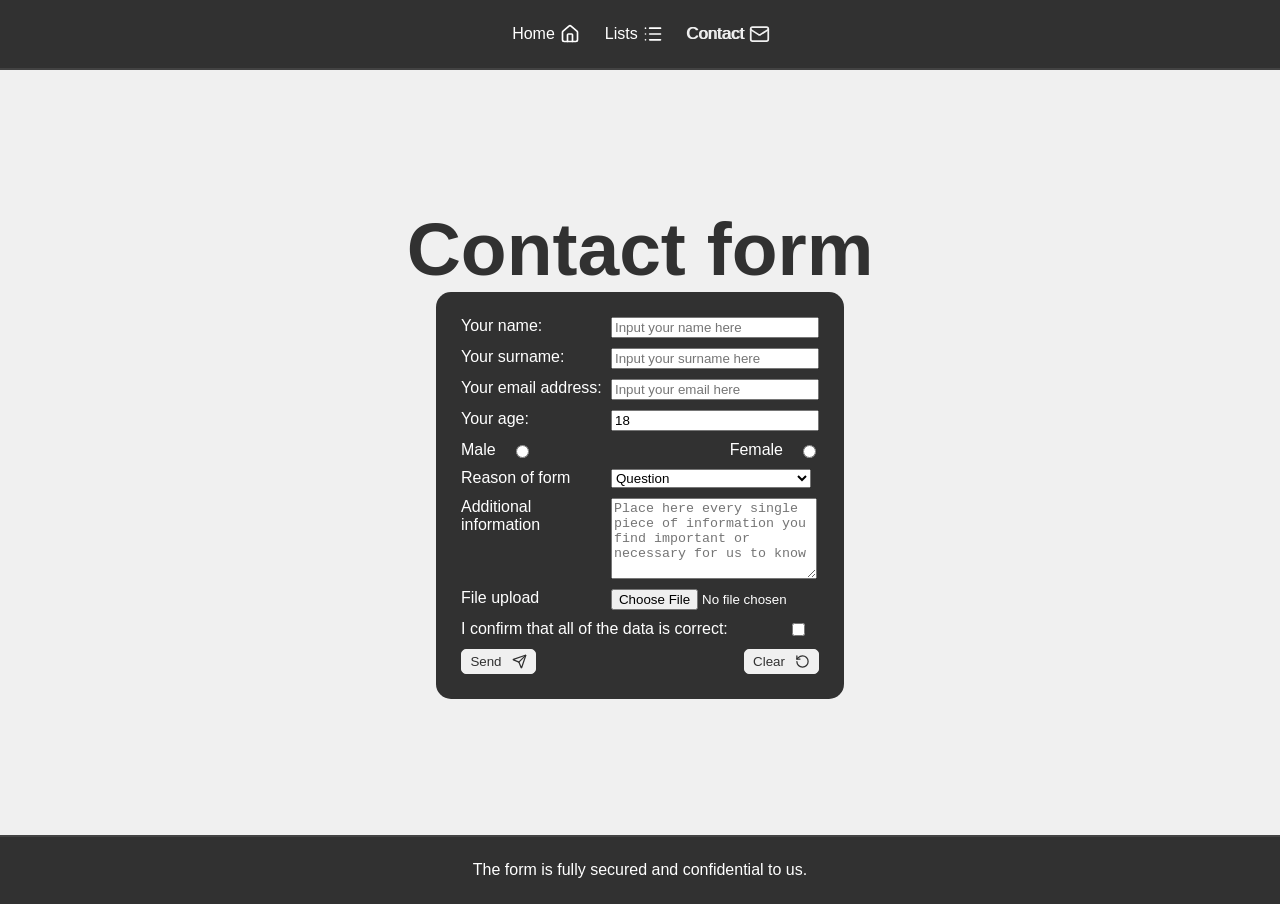
<file: contact.html>
<!DOCTYPE html>
<html lang="en">
    <head>
        <title>Contact</title>
        <link rel="stylesheet" href="./style.css">
        <meta name="viewport" content="width=device-width, initial-scale=1.0">
        <meta charset="utf-8">
    </head>
    <body>
        <header>
            <nav>
                <div class="navbar_wide">
                    <a href="./index.html">
                        Home
                        <svg xmlns="http://www.w3.org/2000/svg" width="24" height="24" viewBox="0 0 24 24" fill="none" stroke="currentColor" stroke-width="2" stroke-linecap="round" stroke-linejoin="round" class="lucide lucide-house preview-icon"><path d="M15 21v-8a1 1 0 0 0-1-1h-4a1 1 0 0 0-1 1v8"/><path d="M3 10a2 2 0 0 1 .709-1.528l7-6a2 2 0 0 1 2.582 0l7 6A2 2 0 0 1 21 10v9a2 2 0 0 1-2 2H5a2 2 0 0 1-2-2z"/></svg>
                    </a>
                    <div class="menu_lists">
                        <a class="list_parent">Lists <svg xmlns="http://www.w3.org/2000/svg" width="24" height="24" viewBox="0 0 24 24" fill="none" stroke="currentColor" stroke-width="2" stroke-linecap="round" stroke-linejoin="round" class="lucide lucide-list preview-icon"><path d="M3 5h.01"/><path d="M3 12h.01"/><path d="M3 19h.01"/><path d="M8 5h13"/><path d="M8 12h13"/><path d="M8 19h13"/></svg></a>
                        <ul class="list_children">
                            <li>
                                <a href="./characters.html">
                                    Characters
                                    <svg xmlns="http://www.w3.org/2000/svg" width="24" height="24" viewBox="0 0 24 24" fill="none" stroke="currentColor" stroke-width="2" stroke-linecap="round" stroke-linejoin="round" class="lucide lucide-user-round-star preview-icon"><path d="M16.051 12.616a1 1 0 0 1 1.909.024l.737 1.452a1 1 0 0 0 .737.535l1.634.256a1 1 0 0 1 .588 1.806l-1.172 1.168a1 1 0 0 0-.282.866l.259 1.613a1 1 0 0 1-1.541 1.134l-1.465-.75a1 1 0 0 0-.912 0l-1.465.75a1 1 0 0 1-1.539-1.133l.258-1.613a1 1 0 0 0-.282-.867l-1.156-1.152a1 1 0 0 1 .572-1.822l1.633-.256a1 1 0 0 0 .737-.535z"/><path d="M2 21a8 8 0 0 1 6.778-7.905"/><path d="M8.927 12.885a5 5 0 1 1 6.061-4.535"/></svg>
                                </a>
                            </li>
                            <li>
                                <a href="./games.html">
                                    Games
                                    <svg xmlns="http://www.w3.org/2000/svg" width="24" height="24" viewBox="0 0 24 24" fill="none" stroke="currentColor" stroke-width="2" stroke-linecap="round" stroke-linejoin="round" class="lucide lucide-gamepad-2 preview-icon"><line x1="6" x2="10" y1="11" y2="11"/><line x1="8" x2="8" y1="9" y2="13"/><line x1="15" x2="15.01" y1="12" y2="12"/><line x1="18" x2="18.01" y1="10" y2="10"/><path d="M17.32 5H6.68a4 4 0 0 0-3.978 3.59c-.006.052-.01.101-.017.152C2.604 9.416 2 14.456 2 16a3 3 0 0 0 3 3c1 0 1.5-.5 2-1l1.414-1.414A2 2 0 0 1 9.828 16h4.344a2 2 0 0 1 1.414.586L17 18c.5.5 1 1 2 1a3 3 0 0 0 3-3c0-1.545-.604-6.584-.685-7.258-.007-.05-.011-.1-.017-.151A4 4 0 0 0 17.32 5z"/></svg>
                                </a>
                            </li>
                            <li>
                                <a href="./gallery.html">
                                    Gallery
                                    <svg xmlns="http://www.w3.org/2000/svg" width="24" height="24" viewBox="0 0 24 24" fill="none" stroke="currentColor" stroke-width="2" stroke-linecap="round" stroke-linejoin="round" class="lucide lucide-images preview-icon"><path d="m22 11-1.296-1.296a2.4 2.4 0 0 0-3.408 0L11 16"/><path d="M4 8a2 2 0 0 0-2 2v10a2 2 0 0 0 2 2h10a2 2 0 0 0 2-2"/><circle cx="13" cy="7" r="1" fill="currentColor"/><rect x="8" y="2" width="14" height="14" rx="2"/></svg>
                                </a>
                            </li>
                        </ul>
                    </div>
                    <a id="active" href="./contact.html">
                        Contact
                        <svg xmlns="http://www.w3.org/2000/svg" width="24" height="24" viewBox="0 0 24 24" fill="none" stroke="currentColor" stroke-width="2" stroke-linecap="round" stroke-linejoin="round" class="lucide lucide-mail preview-icon"><path d="m22 7-8.991 5.727a2 2 0 0 1-2.009 0L2 7"/><rect x="2" y="4" width="20" height="16" rx="2"/></svg>
                    </a>
                </div>
                <div class="navbar_compact">
                    <a href="./index.html">
                        <svg xmlns="http://www.w3.org/2000/svg" width="24" height="24" viewBox="0 0 24 24" fill="none" stroke="currentColor" stroke-width="2" stroke-linecap="round" stroke-linejoin="round" class="lucide lucide-house preview-icon"><path d="M15 21v-8a1 1 0 0 0-1-1h-4a1 1 0 0 0-1 1v8"/><path d="M3 10a2 2 0 0 1 .709-1.528l7-6a2 2 0 0 1 2.582 0l7 6A2 2 0 0 1 21 10v9a2 2 0 0 1-2 2H5a2 2 0 0 1-2-2z"/></svg>
                    </a>
                    <a href="./characters.html">
                        <svg xmlns="http://www.w3.org/2000/svg" width="24" height="24" viewBox="0 0 24 24" fill="none" stroke="currentColor" stroke-width="2" stroke-linecap="round" stroke-linejoin="round" class="lucide lucide-user-round-star preview-icon"><path d="M16.051 12.616a1 1 0 0 1 1.909.024l.737 1.452a1 1 0 0 0 .737.535l1.634.256a1 1 0 0 1 .588 1.806l-1.172 1.168a1 1 0 0 0-.282.866l.259 1.613a1 1 0 0 1-1.541 1.134l-1.465-.75a1 1 0 0 0-.912 0l-1.465.75a1 1 0 0 1-1.539-1.133l.258-1.613a1 1 0 0 0-.282-.867l-1.156-1.152a1 1 0 0 1 .572-1.822l1.633-.256a1 1 0 0 0 .737-.535z"/><path d="M2 21a8 8 0 0 1 6.778-7.905"/><path d="M8.927 12.885a5 5 0 1 1 6.061-4.535"/></svg>
                    </a>
                    <a href="./games.html">
                        <svg xmlns="http://www.w3.org/2000/svg" width="24" height="24" viewBox="0 0 24 24" fill="none" stroke="currentColor" stroke-width="2" stroke-linecap="round" stroke-linejoin="round" class="lucide lucide-gamepad-2 preview-icon"><line x1="6" x2="10" y1="11" y2="11"/><line x1="8" x2="8" y1="9" y2="13"/><line x1="15" x2="15.01" y1="12" y2="12"/><line x1="18" x2="18.01" y1="10" y2="10"/><path d="M17.32 5H6.68a4 4 0 0 0-3.978 3.59c-.006.052-.01.101-.017.152C2.604 9.416 2 14.456 2 16a3 3 0 0 0 3 3c1 0 1.5-.5 2-1l1.414-1.414A2 2 0 0 1 9.828 16h4.344a2 2 0 0 1 1.414.586L17 18c.5.5 1 1 2 1a3 3 0 0 0 3-3c0-1.545-.604-6.584-.685-7.258-.007-.05-.011-.1-.017-.151A4 4 0 0 0 17.32 5z"/></svg>
                    </a>
                    <a href="./gallery.html">
                        <svg xmlns="http://www.w3.org/2000/svg" width="24" height="24" viewBox="0 0 24 24" fill="none" stroke="currentColor" stroke-width="2" stroke-linecap="round" stroke-linejoin="round" class="lucide lucide-images preview-icon"><path d="m22 11-1.296-1.296a2.4 2.4 0 0 0-3.408 0L11 16"/><path d="M4 8a2 2 0 0 0-2 2v10a2 2 0 0 0 2 2h10a2 2 0 0 0 2-2"/><circle cx="13" cy="7" r="1" fill="currentColor"/><rect x="8" y="2" width="14" height="14" rx="2"/></svg>
                    </a>
                    <a class="active" href="./contact.html">
                        <svg xmlns="http://www.w3.org/2000/svg" width="24" height="24" viewBox="0 0 24 24" fill="none" stroke="currentColor" stroke-width="2" stroke-linecap="round" stroke-linejoin="round" class="lucide lucide-mail preview-icon"><path d="m22 7-8.991 5.727a2 2 0 0 1-2.009 0L2 7"/><rect x="2" y="4" width="20" height="16" rx="2"/></svg>
                    </a>
                </div>
            </nav>
        </header>
        <main>
            <div class="contact_main">
                <h1 class="contact_header">
                    Contact form
                </h1>
                <form action="./odbierz.php" method="post">
                    <div>
                        <label for="name">Your name:</label>
                        <input placeholder="Input your name here" id="name" type="text">
                    </div>
                    <div>
                        <label for="surname">Your surname:</label>
                        <input placeholder="Input your surname here" id="surname" type="text">
                    </div>
                    <div>
                        <label for="email">Your email address:</label>
                        <input placeholder="Input your email here" id="email" type="email">
                    </div>
                    <div>
                        <label for="name">Your age:</label>
                        <input placeholder="18" value="18" id="age" type="number" min="13" max="100">
                    </div>
                    <div class="form_radio_container">
                        <div class="form_radio_subcontainer">
                            <label for="male">Male</label>
                            <input id="male" name="gender" value="Male" type="radio">
                        </div>
                        <div class="form_radio_subcontainer">
                            <label for="female">Female</label>
                            <input id="female" name="gender" value="Female" type="radio">
                        </div>
                    </div>
                    <div>
                        <label for="select_field">Reason of form</label>
                        <select id="select_"field" name="select_field">
                            <option value="question">Question</option>
                            <option value="correction">Correction</option>
                            <option value="contact">Contact</option>
                        </select>
                    </div>
                    <div>
                        <label for="add_data">Additional information</label>
                        <textarea id="add_data" placeholder="Place here every single piece of information you find important or necessary for us to know"></textarea>
                    </div>
                    <div>
                        <label for="file_upload">File upload</label>
                        <input id="file_upload" type="file">
                    </div>
                    <div class="form_agreement">
                        <label for="agreement">I confirm that all of the data is correct:</label>
                        <input id="agreement" type="checkbox" value="Agreement">
                    </div>
                    <div class="form_buttons">
                        <button type="submit">
                            Send
                            <svg xmlns="http://www.w3.org/2000/svg" width="24" height="24" viewBox="0 0 24 24" fill="none" stroke="currentColor" stroke-width="2" stroke-linecap="round" stroke-linejoin="round" class="lucide lucide-send preview-icon"><path d="M14.536 21.686a.5.5 0 0 0 .937-.024l6.5-19a.496.496 0 0 0-.635-.635l-19 6.5a.5.5 0 0 0-.024.937l7.93 3.18a2 2 0 0 1 1.112 1.11z"/><path d="m21.854 2.147-10.94 10.939"/></svg>
                        </button>
                        <button type="reset">
                            Clear <svg xmlns="http://www.w3.org/2000/svg" width="24" height="24" viewBox="0 0 24 24" fill="none" stroke="currentColor" stroke-width="2" stroke-linecap="round" stroke-linejoin="round" class="lucide lucide-rotate-ccw preview-icon"><path d="M3 12a9 9 0 1 0 9-9 9.75 9.75 0 0 0-6.74 2.74L3 8"/><path d="M3 3v5h5"/></svg>
                        </button>
                    </div>
                </form>
            </div>
        </main>        
        <footer>
            The form is fully secured and confidential to us.
        </footer>
    </body>
</html>
</file>
<file: style.css>
:root{
    --primary-bg-color: rgb(240, 240, 240);
    --secondary-bg-color: rgb(49, 49, 49);
    --tertiary-bg-color: rgb(29, 29, 29);
    --quaternary-bg-color: rgb(200, 200, 200);
    --devider-color: rgb(67, 67, 67);
}

::-webkit-scrollbar {
    width: 8px;
}

::-webkit-scrollbar-track {
    background: transparent;
}

::-webkit-scrollbar-thumb {
    background: var(--secondary-bg-color);
    border-radius: 10px;
}

::-webkit-scrollbar-thumb:hover {
    background: rgba(49, 49, 49, .5);
}

@keyframes indicated{
    0% {opacity: 1; scale: 1;}
    50% {opacity: .75; scale: 1.05;}
    100% {opacity: 1; scale: 1;}
}

html, body{
    margin: 0px;
    padding: 0px;
    font-family: 'Trebuchet MS', 'Lucida Sans Unicode', 'Lucida Grande', 'Lucida Sans', Arial, sans-serif;
    overflow: hidden;
    scrollbar-color: var(--secondary-bg-color);
}

html{
    background-color: var(--primary-bg-color);
}

header, footer{
    background-color: var(--secondary-bg-color);
    color: white;
    display: flex;
    flex-direction: column;
    justify-content: center;
    align-items: center;
    height: 7.5vh;
    text-align: center;
}

header{
    border-bottom: 2px solid var(--devider-color);
}

footer{
    border-top: 2px solid var(--devider-color);
}

main{
    height: 85vh;
    display: flex;
    flex-direction: column;
    justify-content: center;
    align-items: center;
    gap: 20px;
    overflow-y: auto;
}

form{
    display: flex;
    justify-content: center;
    flex-direction: column;
    gap: 10px;
    background-color: var(--secondary-bg-color);
    color: white;
    padding: 25px;
    border-radius: 15px;
}

form div{
    display: flex;
    flex-direction: row;
}

.form_radio_container label{
    width: auto;
}

.form_radio_container{
    justify-content: space-between;
}

.form_radio_subcontainer{
    gap: 15px;
}

form div label{
    width: 150px;
}

form div input[type='text'], input[type='email'], input[type='number'], input[type='file'], select, textarea, #file_upload{
    width: 30vw;
    max-width: 200px;
    max-height: 100px;
}

.form_agreement label{
    width: 90%;
}

.form_agreement input{
    width: 10%;
}

form div input[type="radio"], input[type="checkbox"]{
    cursor: pointer;
}

form div textarea{
    height: 75px;
}

header h1{
    font-size: 75px;
}

nav{
    display: flex;
    flex-direction: row;
    gap: 25px;
    justify-content: center;
    align-items: center;
}

.navbar_wide, .navbar_compact{
    display: flex;
    flex-direction: row;
    gap: 25px;
    justify-content: center;
    align-items: center;
}

.navbar_compact{
    display: none;
}

nav a{
    text-decoration: none;
    color: white;
    transition-duration: 200ms;
    display: flex;
    justify-content: center;
    align-items: center;
    text-align: center;
    gap: 5px;
}

.menu_lists{
    display: flex;
    justify-content: center;
    align-items: center;
    flex-direction: column;
}

.menu_lists ul{
    position: absolute;
    top: 3.3vh;
    padding: 0;
    opacity: 0;
    pointer-events: none;
    transition-duration: 200ms;
    border-radius: 10px;
}

.list_parent:hover + .list_children, .list_children:hover{
    opacity: 100;
    pointer-events: all;
    transition-duration: 200ms;
}

.menu_lists li{
    list-style: none;
    display: flex;
    justify-content: center;
    align-items: center;
    text-align: center;
    border-radius: 10px;
    width: 100px;
    padding: 10px;
    border: 1px solid var(--secondary-bg-color);
    background-color: var(--tertiary-bg-color);
    transition-duration: 200ms;
}

.menu_lists li:hover{
    background-color: var(--secondary-bg-color);
    border: 1px solid var(--tertiary-bg-color);
    transition-duration: 200ms;
    scale: 1.05;
}

a svg{
    height: 20px;
    width: 20px;
}

#active{
    text-shadow: 1px 0px var(--primary-bg-color);
    color: var(--primary-bg-color);
    scale: 1.05;
}

nav a:hover{
    text-decoration: dotted;
    color: var(--primary-bg-color);
    transition-duration: 200ms;
    scale: 1.05;
    cursor: pointer;
}

.form_agreement{
    justify-content: space-between;
}

.form_buttons{
    justify-content: space-between;
}

.form_buttons button{
    border: solid 1px var(--primary-bg-color);
    background-color: var(--primary-bg-color);
    color: var(--secondary-bg-color);
    height: 25px;
    width: 75px;
    border-radius: 5px;
    display: flex;
    flex-direction: row;
    gap: 10px;
    text-align: center;
    justify-content: center;
    align-items: center;
    transition-duration: 200ms;
}

.form_buttons button:hover{
    opacity: .9;
    transition-duration: 200ms;
    scale: 1.05;
    cursor: pointer;
}

.form_buttons button svg{
    height: 15px;
    width: 15px;
}

.contact_header{
    color: var(--secondary-bg-color);
    font-size: 75px;
    padding: 0px;
    margin: 0px;
    text-align: center;
}

.contact_main{
    display: flex;
    justify-content: center;
    align-items: center;
    flex-direction: column;
    gap: 10%;
}

#main_index{
    display: grid;
    grid-template-columns: auto auto;
    text-align: justify;
    justify-content: flex-start;
    align-items: center;
}

#main_index h1{
    font-size: 50px;
    text-align: center;
}

#main_index a{
    text-decoration: none;
    color: var(--secondary-bg-color);
    transition-duration: 200ms;
}

#main_index a:hover{
    color: var(--quaternary-bg-color);
    transition-duration: 200ms;
}

.main_section, .main_sections_links{
    display: flex;
    justify-content: center;
    gap: 10px;
    flex-direction: row;
    padding: 10px;
}

.main_section_links{
    display: flex;
    text-align: center;
    justify-content: center;
    align-items: center;
    font-weight: 600;
    font-size: 40px;
    gap: 10vw;
}

.main_section img{
    max-width: 400px;
    max-height: 300px;
}

#main_elements{
    display: flex;
    flex-direction: column;
    justify-content: center;
    align-items: center;
    gap: 20px;
    scroll-behavior: smooth;
}

.elements{
    display: flex;
    flex-direction: column;
    justify-content: space-between;
    align-items: center;
    gap: 20px;
    width: 100vw;
    overflow-y: auto;
    overflow-x: hidden;
    color: var(--secondary-bg-color);
    scroll-behavior: smooth;
}

.elements h1{
    font-size: 50px;
}

.elements h2{
    font-size: 30px;
    white-space: normal;
}

.elements a{
    text-decoration: none;
    color: var(--primary-bg-color);
    transition-duration: 200ms;
    cursor: pointer;
}

.elements a:hover, .photos_grid a:hover{
    color: var(--quaternary-bg-color);
    animation: indicated 1s infinite;
    transition-timing-function: ease-in-out;
    cursor: pointer;
}

.element{
    display: flex;
    flex-direction: row;
    justify-content: center;
    align-items: center;
    gap: 50px;
    width: 85vw;
    background-color: var(--secondary-bg-color);
    color: var(--primary-bg-color);
    padding: 20px;
    border-radius: 30px;
}

.element_info{
    display: flex;
    flex-direction: column;
    justify-content: center;
    align-items: center;
    text-align: center;
    width: 15%;
    background-color: var(--tertiary-bg-color);
    border-radius: 15px;
}

.element_character_photo{
    height: 250px;
}

.element_game_photo{
    height: 75px;
}

.element_about{
    width: 85%;
}

.element_about a{
    color: var(--quaternary-bg-color);
}

.element_about a:hover{
    color: var(--primary-bg-color);
}

table, td, th{
    border: 1px solid var(--secondary-bg-color);
    border-collapse: collapse;
    color: var(--secondary-bg-color);
    text-align: center;
}

table{
    margin: 20px;
}

td, tr, th{
    color: var(--secondary-bg-color);
    text-align: center;
    border-collapse: collapse;
}

.devider, .devider th, .devider td{
    color: var(--primary-bg-color);
    background-color: var(--devider-color);
}

#table_headers, #table_headers th{
    color: var(--primary-bg-color);
    background-color: var(--secondary-bg-color);
}

#table_first_col{
    width: 150px;
}

#table_second_col, #table_third_col{
    width: 100px;
}

#table_fourth_col{
    width: 250px;
}

th a{
    color: var(--tertiary-bg-color) !important;
}

th a:hover{
    color: var(--quaternary-bg-color) !important;
}

.photos_grid{
    display: grid;
    grid-template-columns: auto auto auto;
    overflow-y: auto;
    overflow-x: hidden;
    color: var(--secondary-bg-color);
    gap: 5px;
}

.photos_grid img, .photos_grid a{
    max-width: 33vw;
    max-height: 30vw;
    place-self: center;
}

@media only screen and (max-width: 800px){
    #main_index{
        display: flex;
    }
    .element{
        flex-direction: column;
        border-radius: 2vh;
    }
    .element_info{
        width: 85%;
    }
    .contact_header{
        font-size: 40px;
    }
    .navbar_wide{
        display: none;
    }
    .navbar_compact{
        display: flex;
    }
    .navbar_compact a svg{
        height: 25px;
        width: 25px;
    }
    ::-webkit-scrollbar {
        width: 4px;
    }
    .photos_grid{
        gap: 0;
    }
}

@media only screen and (max-width: 1300px) and (min-width: 800px){
    .element_info{
        width: 50%;
    }
    .element_about{
        width: 85%;
    }
}
</file>
